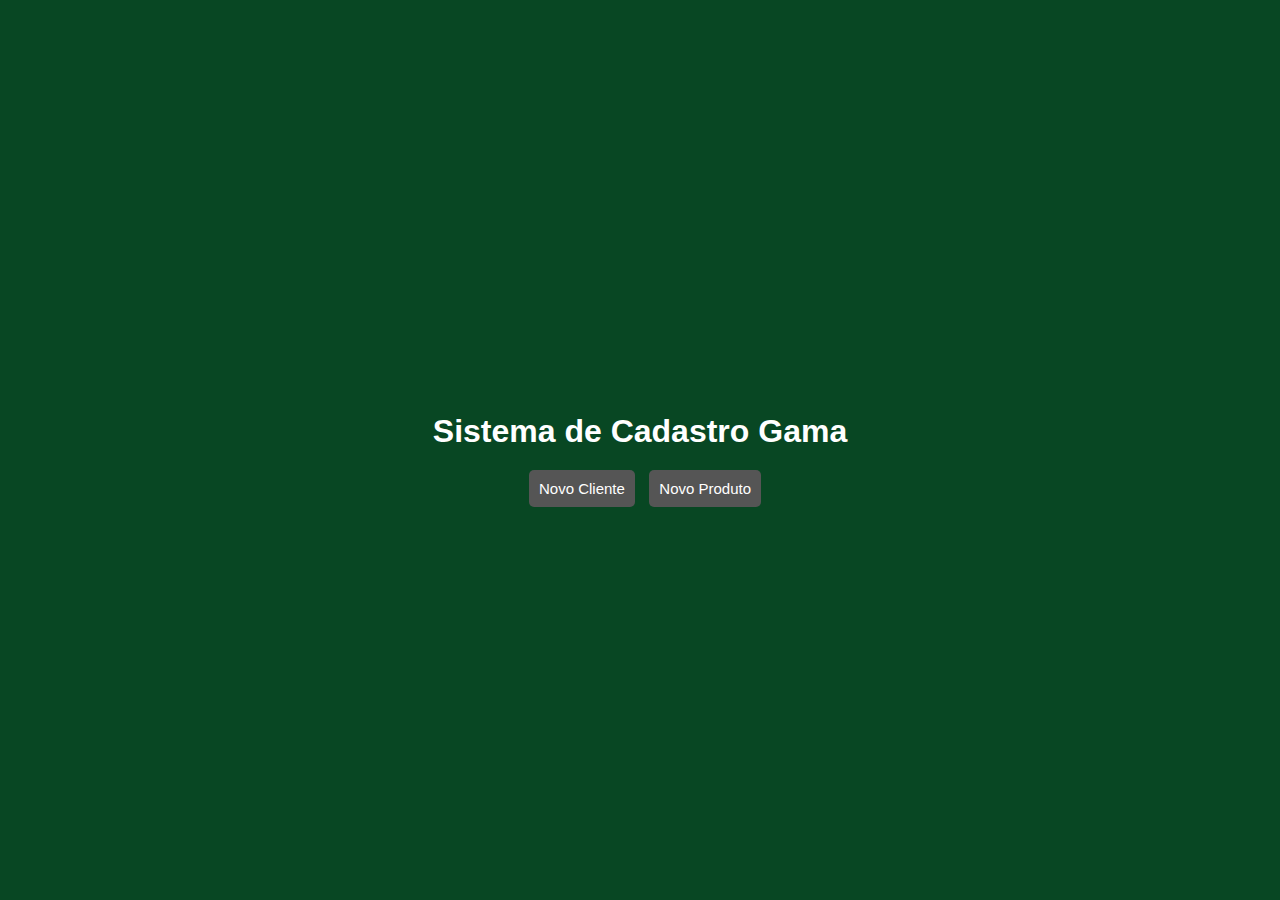
<file: index.html>
<!DOCTYPE html>
<html lang="pt">
<head>
    <meta charset="UTF-8">
    <meta http-equiv="X-UA-Compatible" content="IE=edge">
    <meta name="viewport" content="width=device-width, initial-scale=1.0">
    <title>Cadastro</title>
    <link rel="stylesheet" href="index.css" />
</head>
<body>
    <h1>Sistema de Cadastro Gama</h1>
    <div class="cadastro-container">
       <button class="btn1" onclick="window.open('clientes.html', '_self')">Novo Cliente</button>
       <button class="btn2" onclick="window.open('produtos.html', '_self')">Novo Produto</button>
    </div>

</body>
</html>
</file>
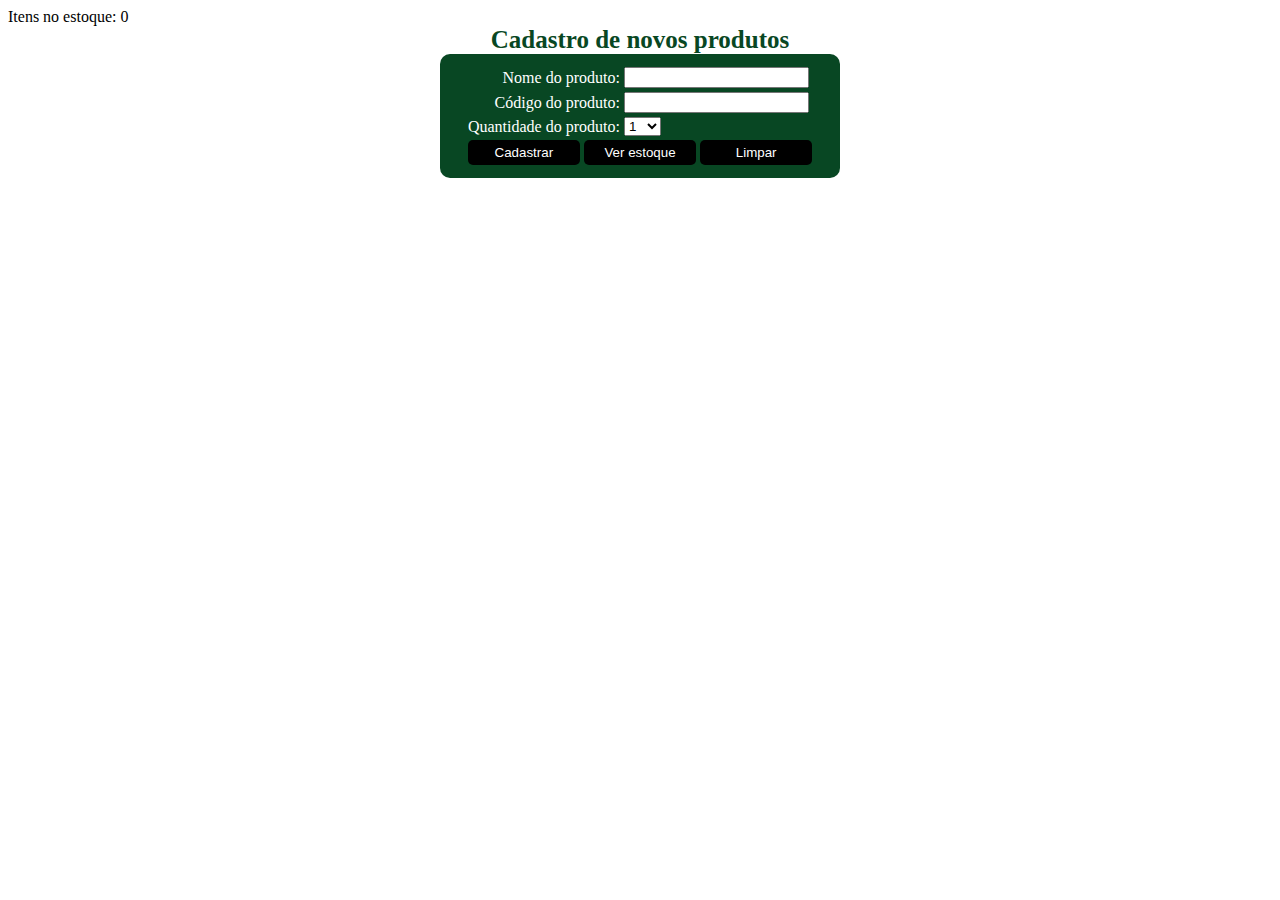
<file: produtos.html>
<!DOCTYPE html>
<html>
<head>
    <title>Estoque - Cadastro de novos produtos</title>
    <meta http-equiv="Content-Type" content="text/html; charset=UTF-8">
    <link rel="stylesheet" href="estilos.css">
    <script src="script.js"></script>
</head>
<body onload="carregarTotalEstoque('totalEstoque')">
    
    <div class="cadastrados">
        <p>Itens no estoque: <span id="totalEstoque">0</span></p>
    </div>
    
    <form>
        <table>
            <caption>Cadastro de novos produtos</caption>
            
            <tr>
                <td class="alinharRotulos">Nome do produto:</td>
                <td><input id="txtNomeProduto" type="text"></td>
            </tr>
            
            <tr>
                <td class="alinharRotulos">Código do produto:</td>
                <td><input id="txtCodProduto" type="text"></td>
            </tr>
           
            <tr>
                <td class="alinharRotulos">Quantidade do produto:</td>
                <td>
                    <select id="qtidadeProduto">
                        <option value="1">1</option>
                        <option value="2">2</option>
                        <option value="3">3</option>
                        <option value="4">4</option>
                        <option value="5">5</option>
                        <option value="6">6</option>
                        <option value="7">7</option>
                        <option value="8">8</option>
                        <option value="9">9</option>
                        <option value="10">10</option>
                    </select>
                </td>
            </tr>
            
            <tr>
                <td colspan="2" align="center">
                    <input type="button" value="Cadastrar" class="alinhaBtns" onclick="validarProduto('txtNomeProduto','txtCodProduto','qtidadeProduto')">
                    <input type="button" value="Ver estoque" class="alinhaBtns" onclick="window.open('verEstoque.html','_self')">
                    <input type="reset" value="Limpar" class="alinhaBtns">
                </td>
            </tr>
        </table>
    </form>
</body>

</html>
</file>
<file: index.css>
* {
    margin: 0;
    padding: 0;
    box-sizing: border-box;
}

body {
    display: flex;
    min-height: 100vh;
    justify-content: center;
    align-items: center;
    flex-direction: column;
    background-color: rgb(8, 71, 35);
    font-family: Arial, Helvetica, sans-serif;
}

h1 {
    color: #FFF;
    margin: 20px 0;
}

button {
    padding: 10px;
    font-size: 15px;
    border: 0;
    background-color: #555;
    color: #FFF;
    border-radius: 5px;
    margin-left: 10px;
    cursor: pointer;
}
.busca button:hover {
    background-color: #444;
}

.container1 {
    background-color: black;
    height: 100px;
    width: 100px;
}

.hide {
    display: none;
}
</file>
<file: estilos.css>
.alinharRotulos {
    text-align: right;
}
.alinhaBtns {
    width:30%;
    background-color: black;
    color:white;
    border:0px;
    padding:5px;
    border-radius: 5px;
    cursor: pointer;
}

.cadastrados p {
    display: inline;
}
table {
    clear:both; 
    background-color: rgb(8,71,35);
    border-radius: 10px; 
    color:white;
    padding:10px;
    width:400px;
    margin:auto;
}
caption {
    color:rgb(8,71,35); 
    font-weight: bold; 
    font-size: 25px;
}
</file>
